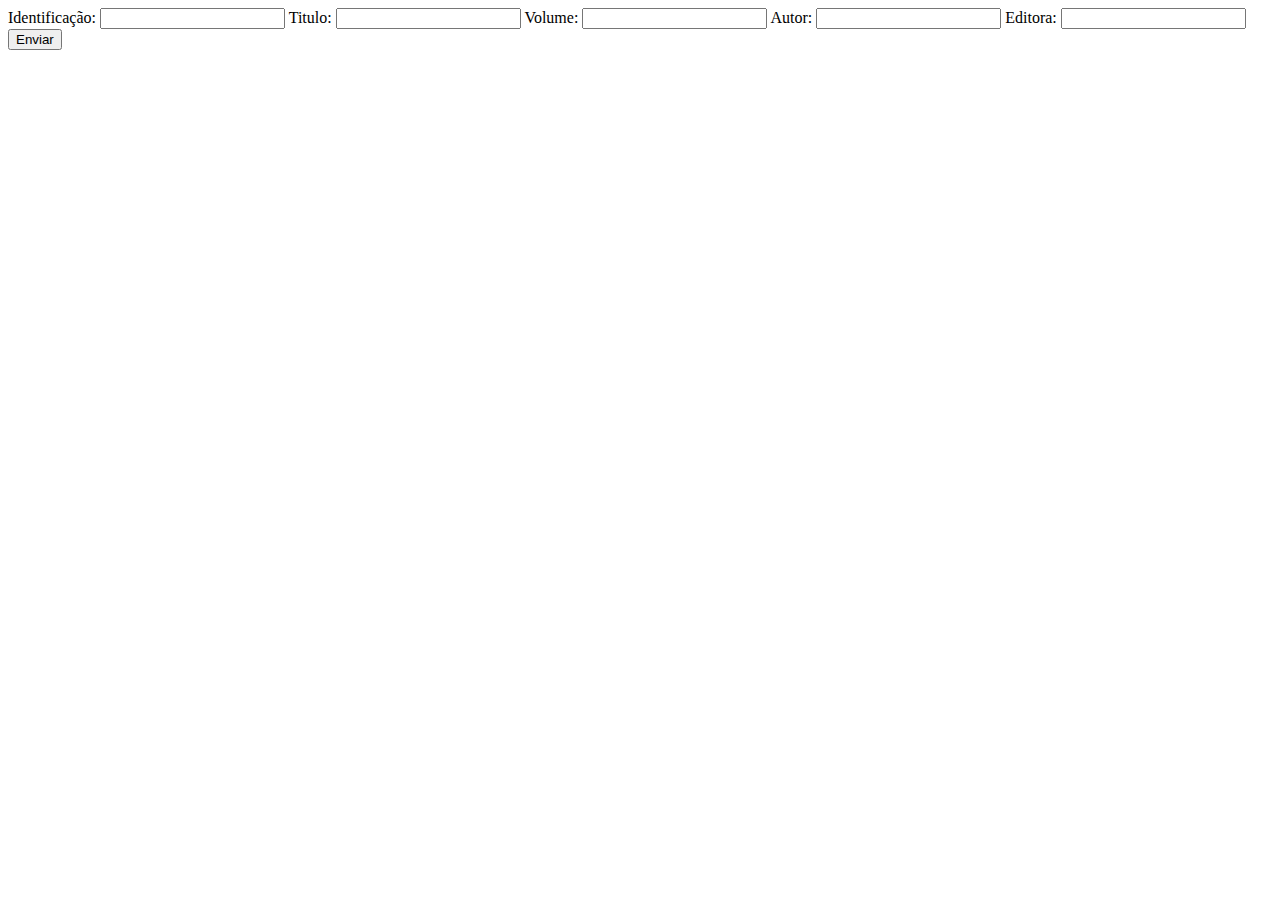
<file: src/main/resources/templates/atualizar.html>
<!DOCTYPE html>
<html lang="pt-BR">
<html xmlns:th="http://www.thymeleaf.org"></html>
<head>
    <meta charset="UTF-8">
    <meta name="viewport" content="width=device-width, initial-scale=1.0">
    <title>Atualizar</title>
    <link rel='stylesheet' type='text/css' media='screen' th:href="@{/update.css}">
</head>
<body>
    <form th:object="${edit}" method="POST" action="/">
        <label>Identificação:</label>
        <input type="number" th:field="*{id}" readonly="readonly">

        <label>Titulo:</label>
        <input type="text" th:field="*{titulo}">

        <label>Volume:</label>
        <input type="number" th:field="*{volume}">

        <label>Autor:</label>
        <input type="text" th:field="*{autor}">

        <label>Editora:</label>
        <input type="text" th:field="*{editora}">
        
        <button type="submit">Enviar</button>
    </form>
</body>
</html>
</file>
